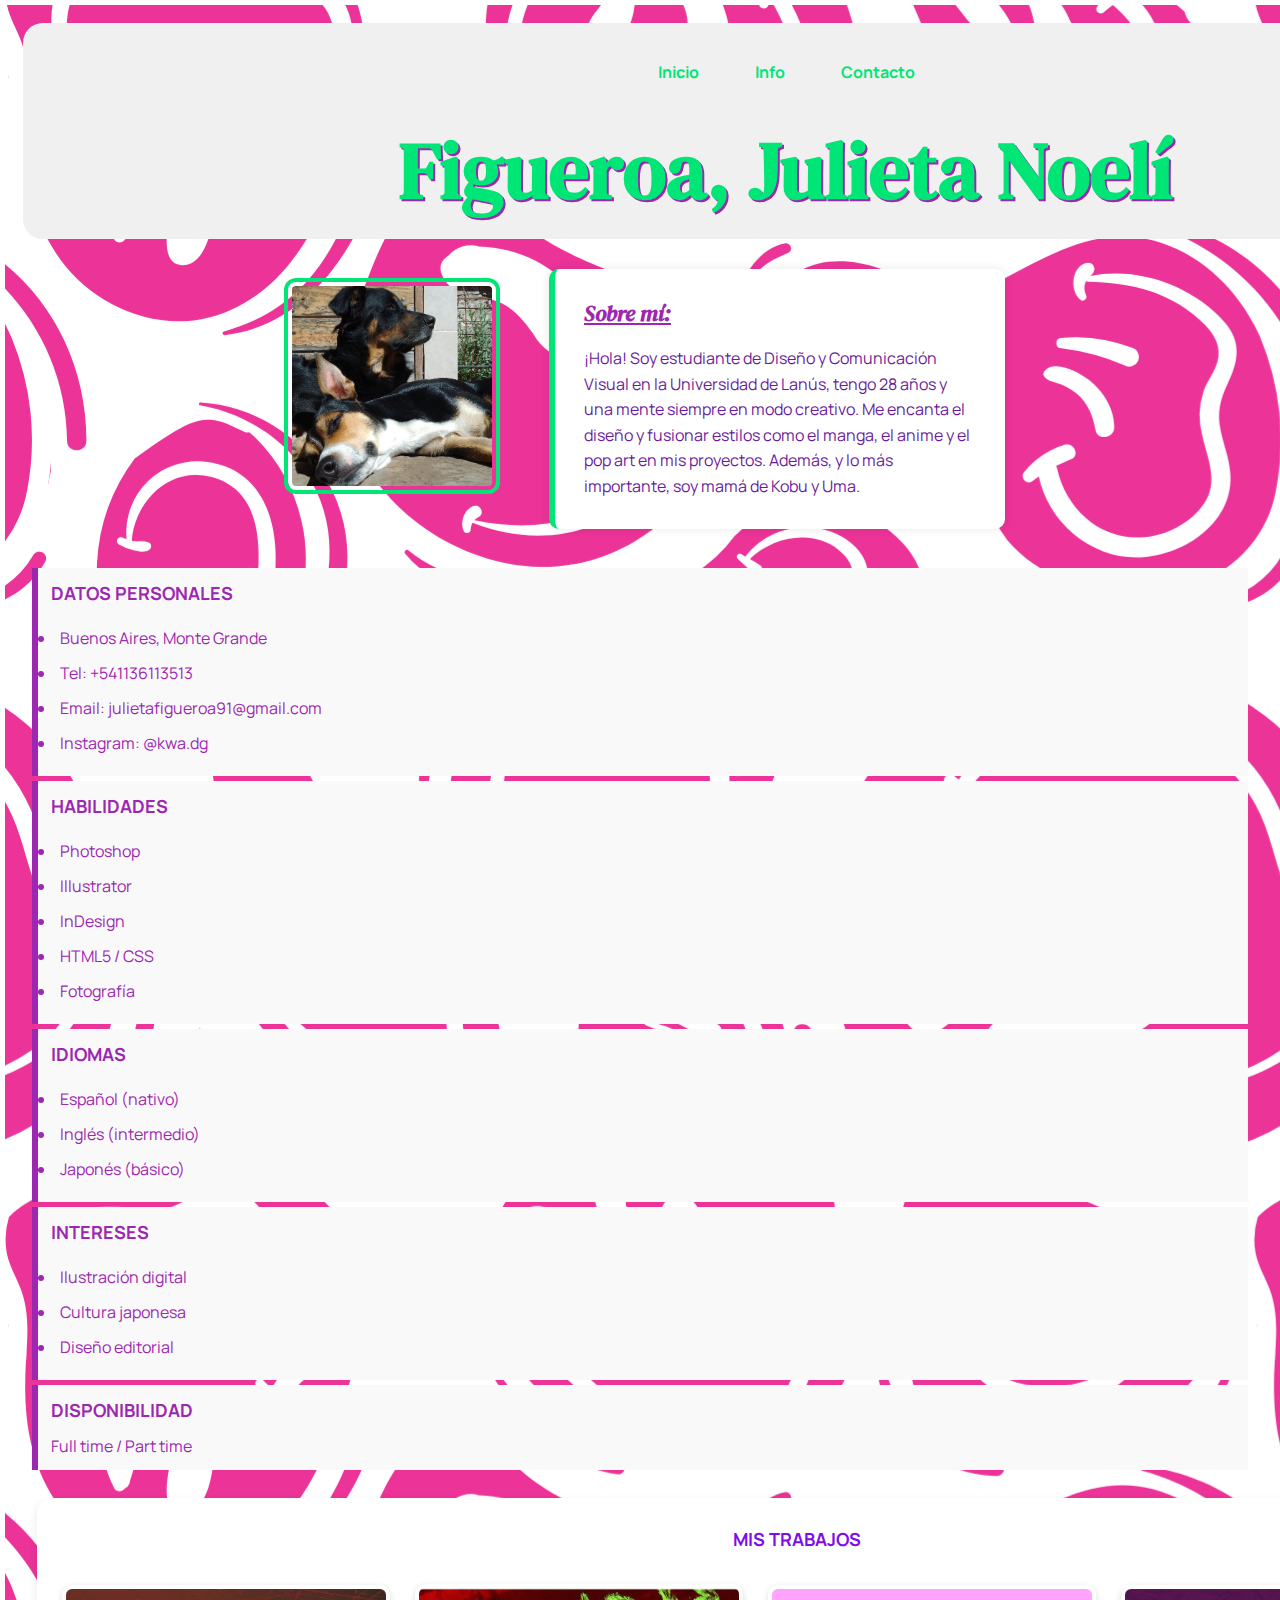
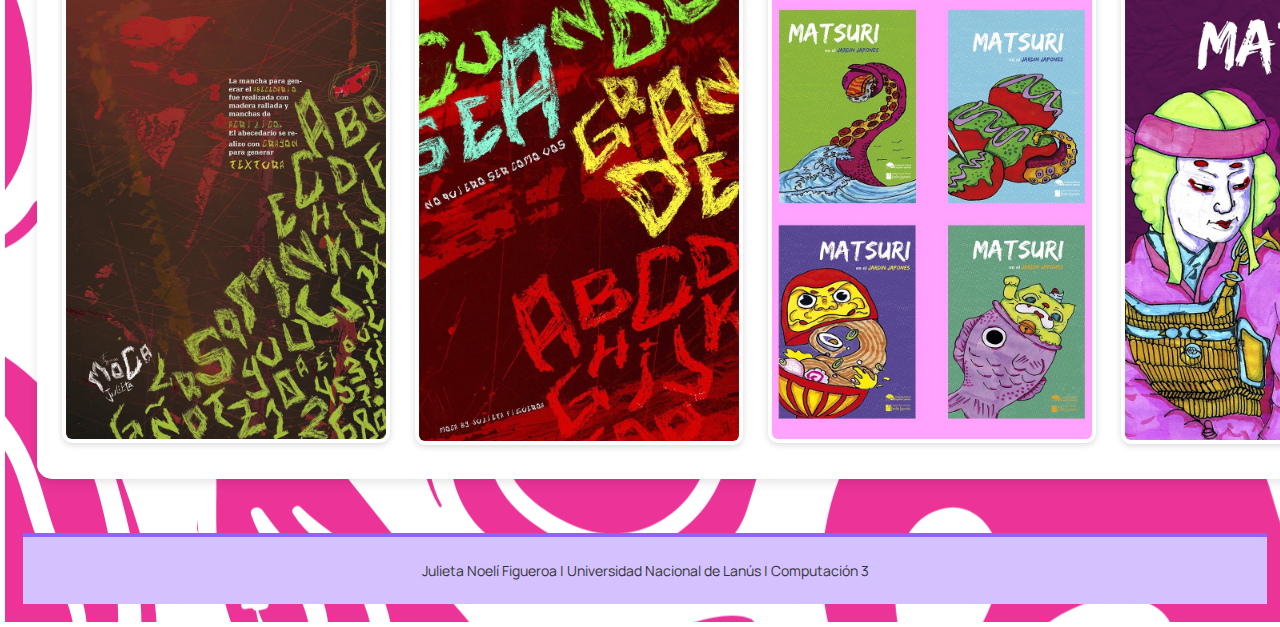
<file: index.html>
<!DOCTYPE html>
<html>

<head>
  <meta charset="utf-8" />
  <title>Julieta Noelí Figueroa</title>
  <link href="estilo.css" rel="stylesheet" type="text/css">
  <link href="https://fonts.googleapis.com/css2?family=DM+Serif+Text:ital@0;1&family=Manrope:wght@200..800&display=swap" rel="stylesheet">
  <link rel="icon" type="image/png" sizes="32x32" href="img/favicon.ico">
</head>

<body class="flex-container">
  <header id="cabecera">
    <nav class="botonera">
      <ul>
        <li><a href="inicio.html">Inicio</a></li>
        <li><a href="sobremi.html">Info</a></li>
        <li><a href="contacto.html">Contacto</a></li>
      </ul>
    </nav>
    <h1 class="titulo">Figueroa, Julieta Noelí</h1>
  </header>

  <main class="caja">
    <section class="imagen">
      <img src="img/kobuyuma.jpg" width="200" height="200" alt="Kobu y Uma tomando el sol">
    </section>

    <section class="parrafointroductorio">
      <h4>Sobre mí:</h4>
      <p>¡Hola! Soy estudiante de Diseño y Comunicación Visual en la Universidad de Lanús, tengo 28 años y una mente
      siempre en modo creativo. Me encanta el diseño y fusionar estilos como el manga, el anime y el pop art en mis proyectos. Además, y lo más importante, soy mamá de Kobu y Uma.</p>
    </section>
  </main>

  <div class="grid-div">
    <section>
      <h2>Datos personales</h2>
      <ul>
        <li>Buenos Aires, Monte Grande</li>
        <li>Tel: +541136113513</li>
        <li>Email: julietafigueroa91@gmail.com</li>
        <li>Instagram: @kwa.dg</li>
      </ul>
    </section>

    <section>
      <h2>Habilidades</h2>
      <ul>
        <li>Photoshop</li>
        <li>Illustrator</li>
        <li>InDesign</li>
        <li>HTML5 / CSS</li>
        <li>Fotografía</li>
      </ul>
    </section>

    <section>
      <h2>Idiomas</h2>
      <ul>
        <li>Español (nativo)</li>
        <li>Inglés (intermedio)</li>
        <li>Japonés (básico)</li>
      </ul>
    </section>

    <section>
      <h2>Intereses</h2>
      <ul>
        <li>Ilustración digital</li>
        <li>Cultura japonesa</li>
        <li>Diseño editorial</li>
      </ul>
    </section>

    <section>
      <h2>Disponibilidad</h2>
      <p>Full time / Part time</p>
    </section>
  </div>
  <aside>
    <section class="galeria">
      <h2>Mis trabajos</h2>
      <div class="flex-galeria">
        <img src="img/galeria-1.jpg" alt="Trabajo 1">
        <img src="img/galeria-2.jpg" alt="Trabajo 2">
        <img src="img/galeria-3.jpg" alt="Trabajo 3">
        <img src="img/galeria-4.jpg" alt="Trabajo 4">
      </div>
    </section>    
  </aside>
</body>
<footer class="footer">
  <p>Julieta Noelí Figueroa | Universidad Nacional de Lanús | Computación 3</p>
</footer>


</html>
</file>
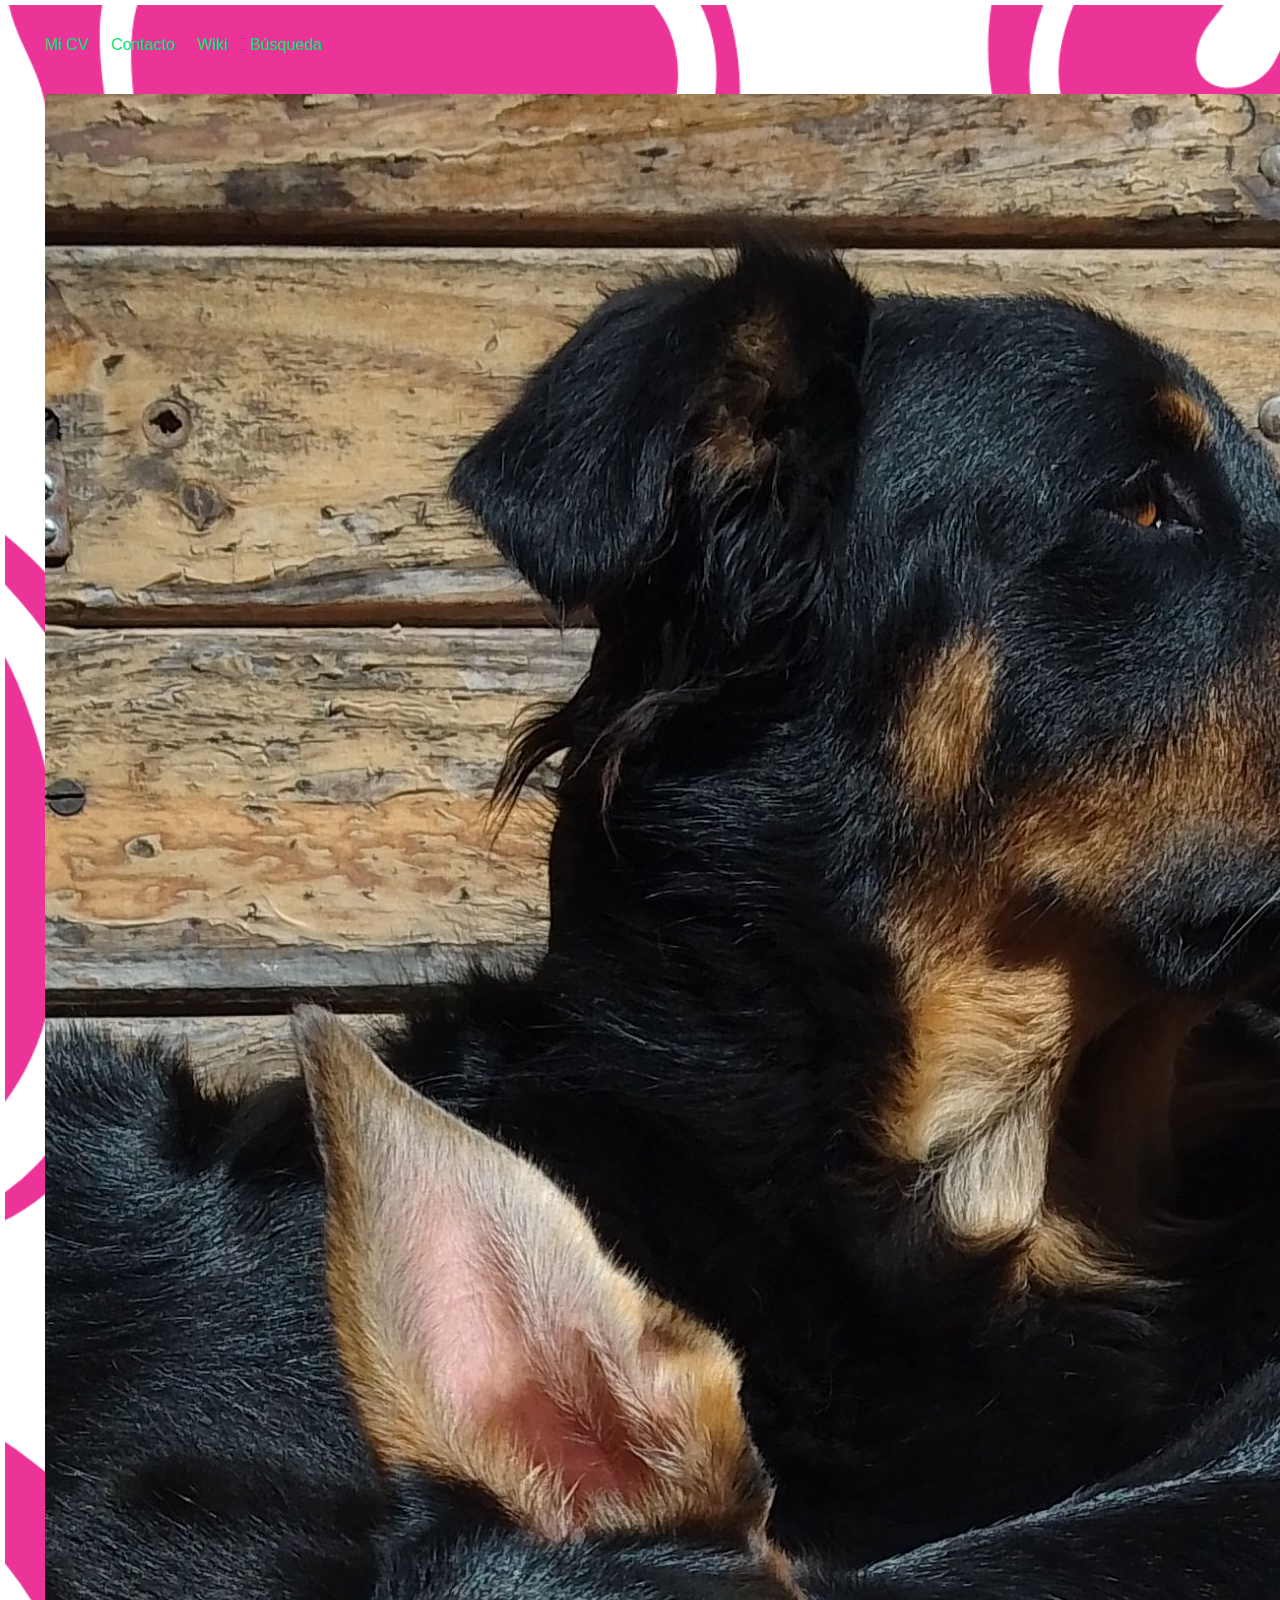
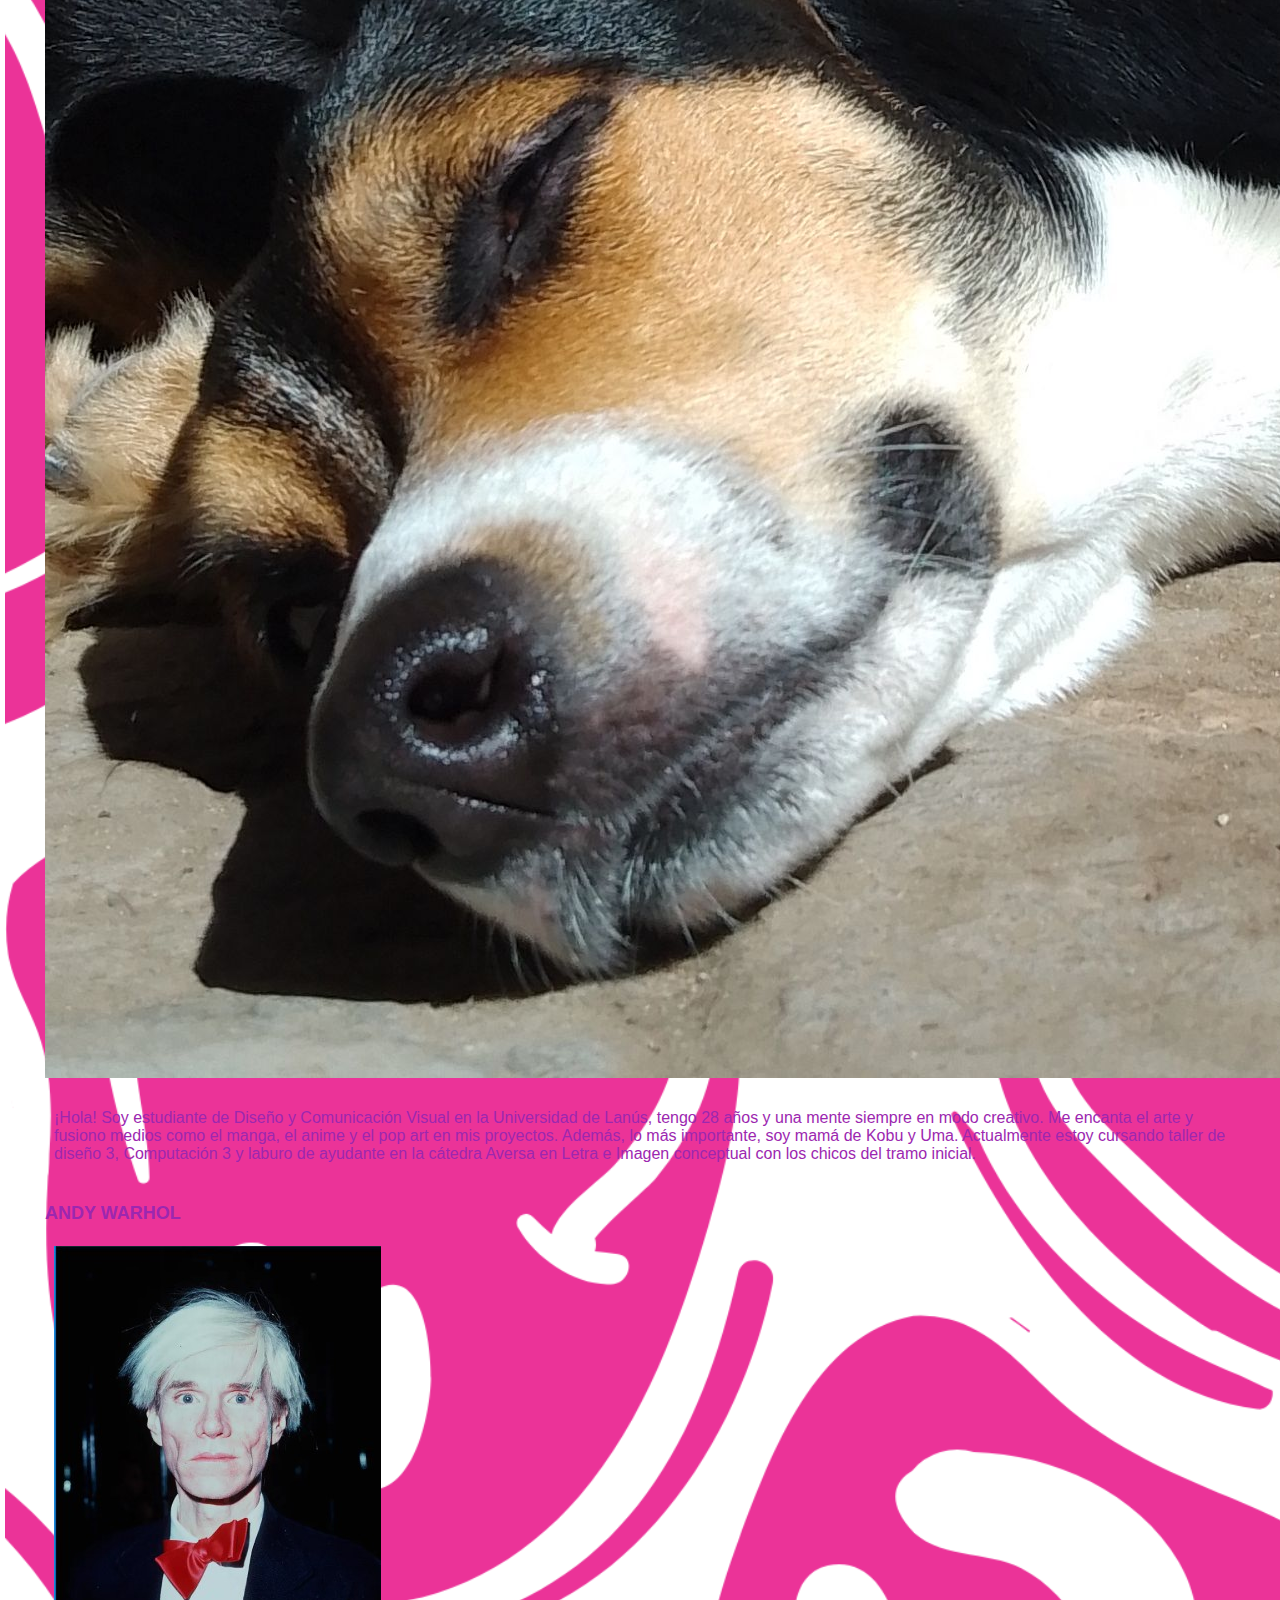
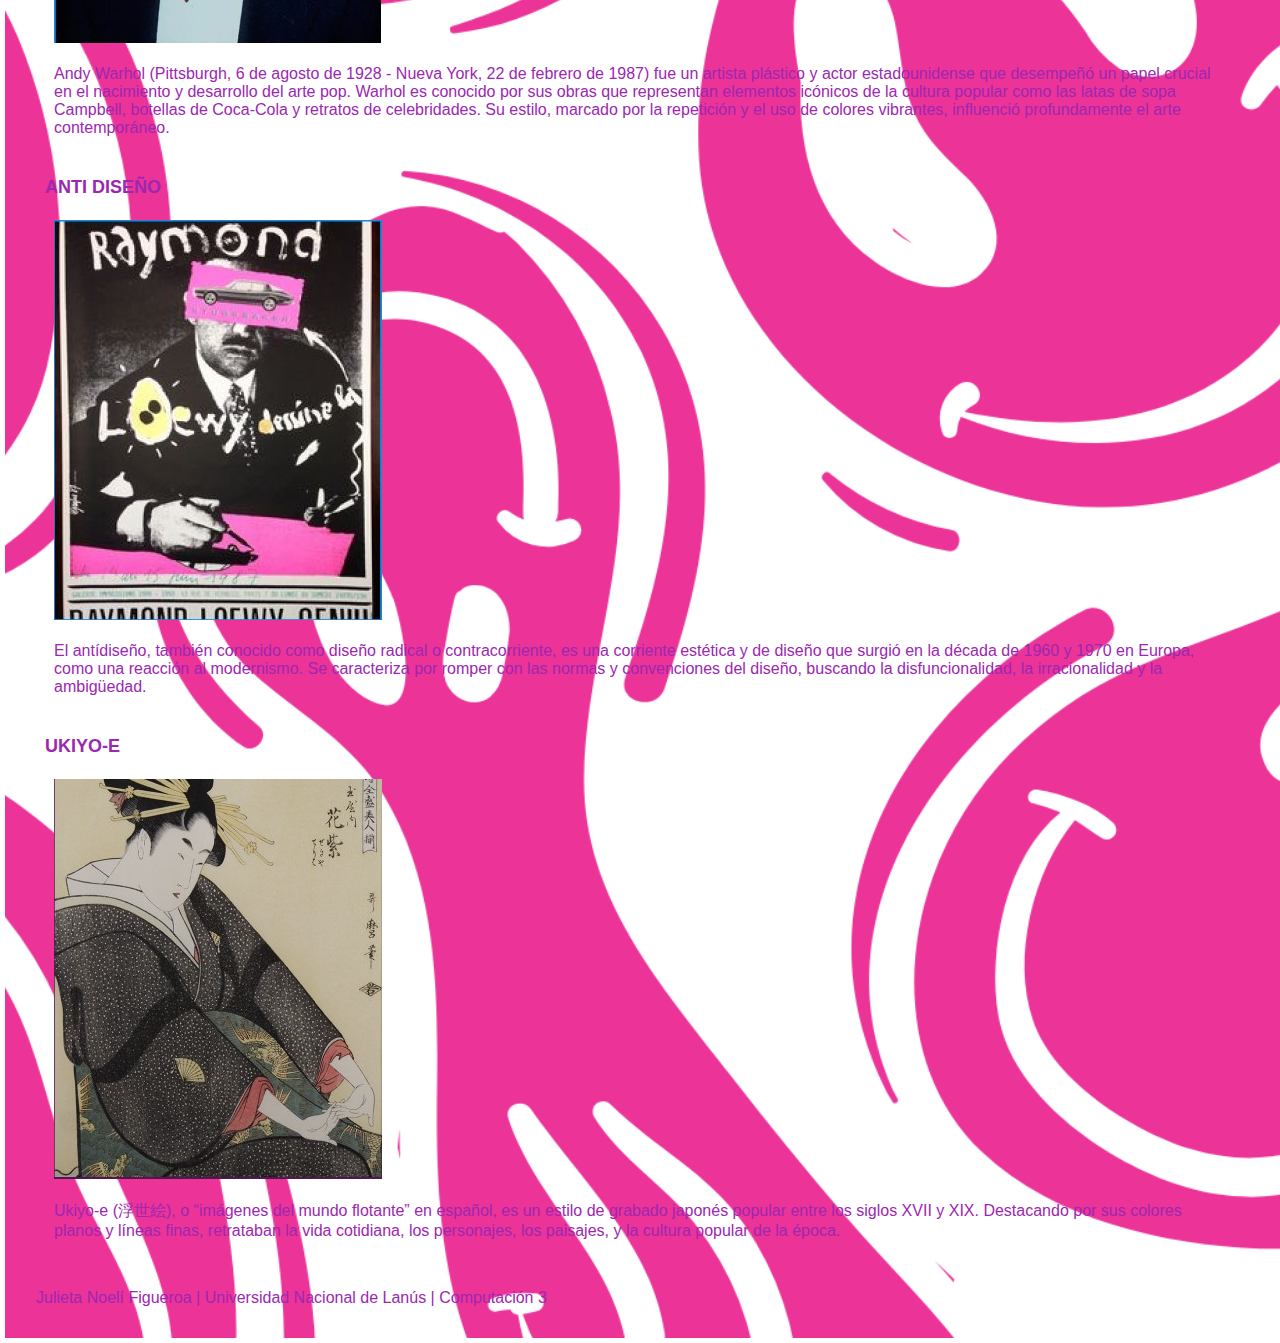
<file: index2.html>
<!DOCTYPE html>
<html lang="es">
<head>
  <meta charset="UTF-8" />
  <meta name="viewport" content="width=device-width, initial-scale=1.0" />
  <title>Referentes | Julieta Noelí Figueroa</title>
  <link rel="stylesheet" href="estilo.css"/>
</head>
<body>

<header>
    <nav class="navbar">
      <a href="index.html">Mi CV</a>
      <a href="Index3.html">Contacto</a>
      <a href="index2.html">Wiki</a>
      <a>Búsqueda</a>
    </nav>
  </header>

  <main class="datos-personaleswiki">

      <section class="presentacion-contacto">
    <img src="img/kobuyuma.jpg" alt="Uma con Kobu tomando el solcito" class="foto-perfil" />
    <div class="bio">
      <p>¡Hola! Soy estudiante de Diseño y Comunicación Visual en la Universidad de Lanús, tengo 28 años y una mente siempre en modo creativo. Me encanta el arte y fusiono medios como el manga, el anime y el pop art en mis proyectos. Además, lo más importante, soy mamá de Kobu y Uma. Actualmente estoy cursando taller de diseño 3, Computación 3 y laburo de ayudante en la cátedra Aversa en Letra e Imagen conceptual con los chicos del tramo inicial.</p>
    </div>
  </section>

  <section class="trabajoswiki">
      <h2>Andy Warhol</h2>
      <div class="galeriawiki">
        <img src="img/Andywarhol.jpg" alt="Andy Warhol" />
        <p>Andy Warhol (Pittsburgh, 6 de agosto de 1928 - Nueva York, 22 de febrero de 1987) fue un artista plástico y actor estadounidense que desempeñó un papel crucial en el nacimiento y desarrollo del arte pop. Warhol es conocido por sus obras que representan elementos icónicos de la cultura popular como las latas de sopa Campbell, botellas de Coca-Cola y retratos de celebridades. Su estilo, marcado por la repetición y el uso de colores vibrantes, influenció profundamente el arte contemporáneo.</p>
      </div>
    </section>

    <section class="trabajoswiki">
      <h2>Anti diseño</h2>
      <div class="galeriawiki">
        <img src="img/Antidiseño.jpg" alt="Afiche anti diseño" />
        <p>El antídiseño, también conocido como diseño radical o contracorriente, es una corriente estética y de diseño que surgió en la década de 1960 y 1970 en Europa, como una reacción al modernismo. Se caracteriza por romper con las normas y convenciones del diseño, buscando la disfuncionalidad, la irracionalidad y la ambigüedad.</p>
      </div>
    </section>

    <section class="trabajoswiki">
      <h2>Ukiyo-e</h2>
      <div class="galeriawiki">
        <img src="img/Ukiyo.jpg" alt="Ejemplo de Ukiyo-e" />
        <p>Ukiyo-e (浮世絵), o “imágenes del mundo flotante” en español, es un estilo de grabado japonés popular entre los siglos XVII y XIX. Destacando por sus colores planos y líneas finas, retrataban la vida cotidiana, los personajes, los paisajes, y la cultura popular de la época.</p>
      </div>
    </section>

  </main>

  <footer>
    <p>Julieta Noelí Figueroa | Universidad Nacional de Lanús | Computación 3</p>
  </footer>

</body>
</html>
</file>
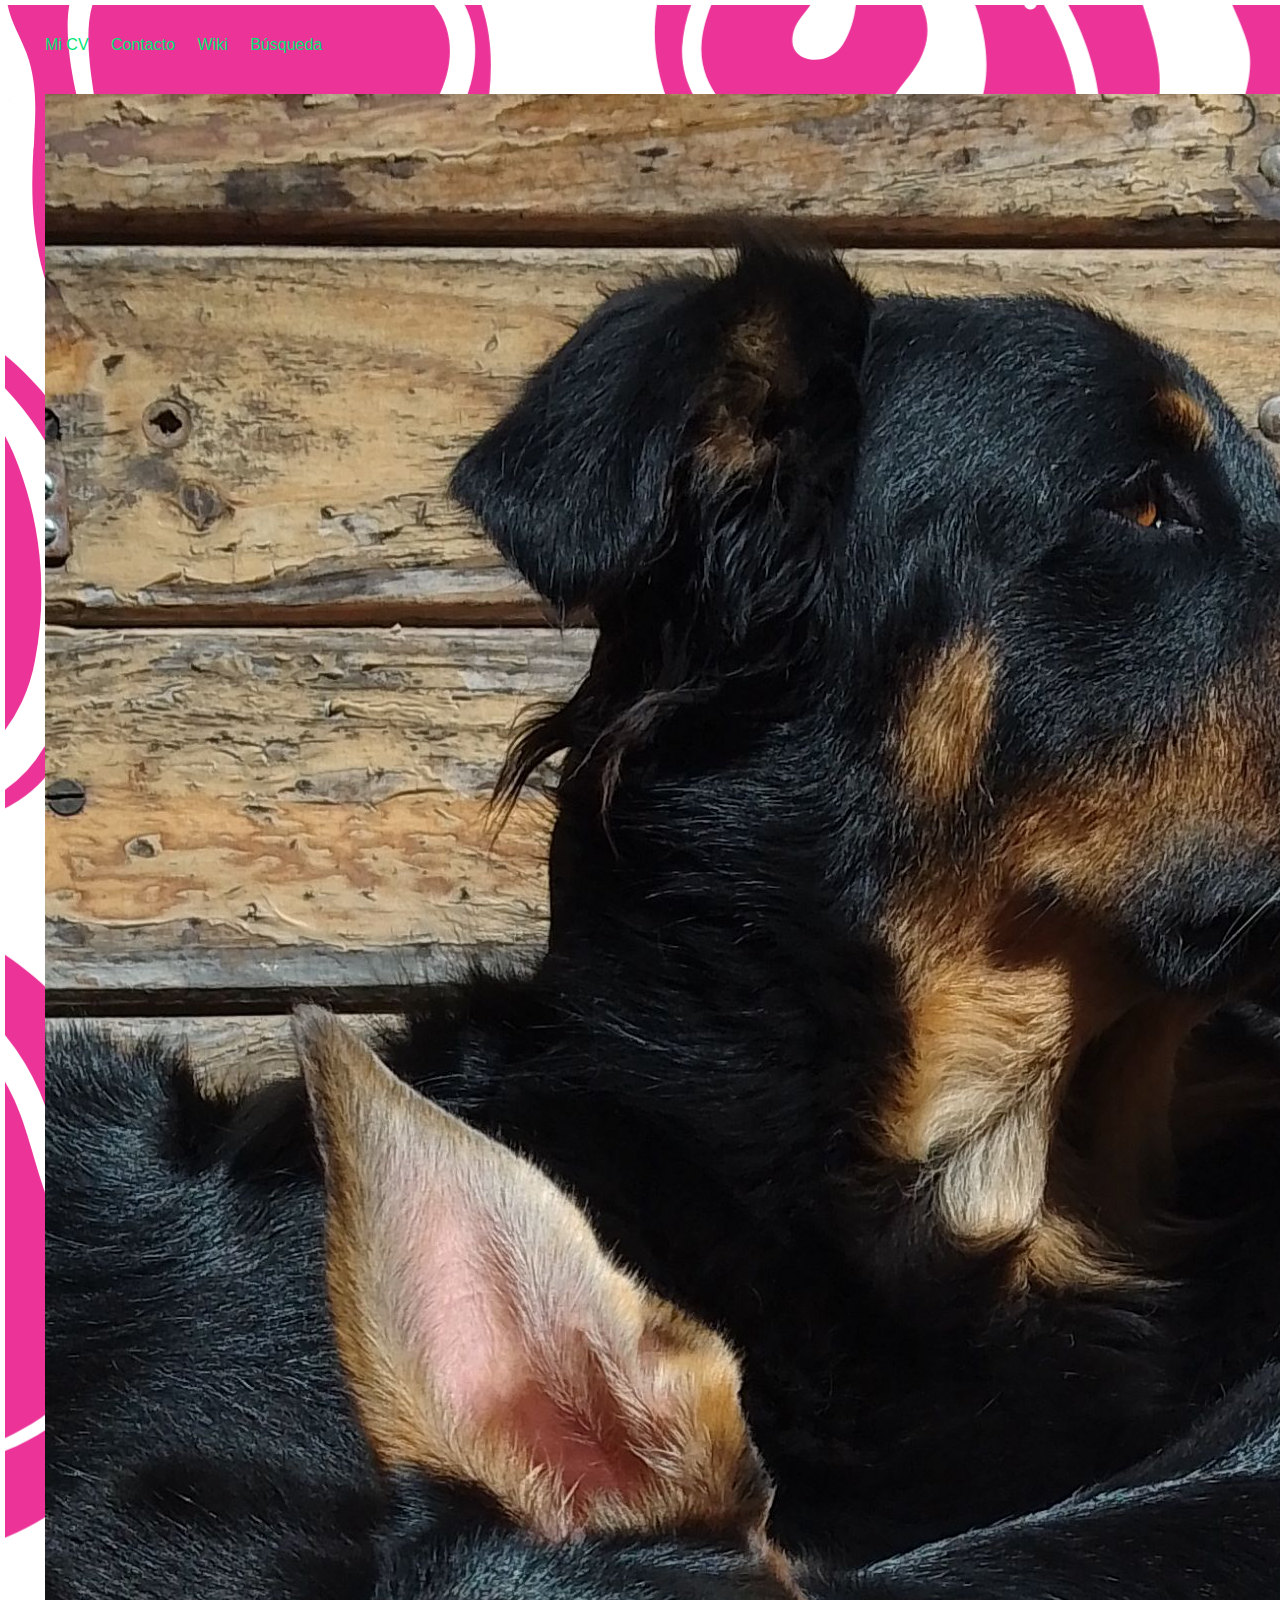
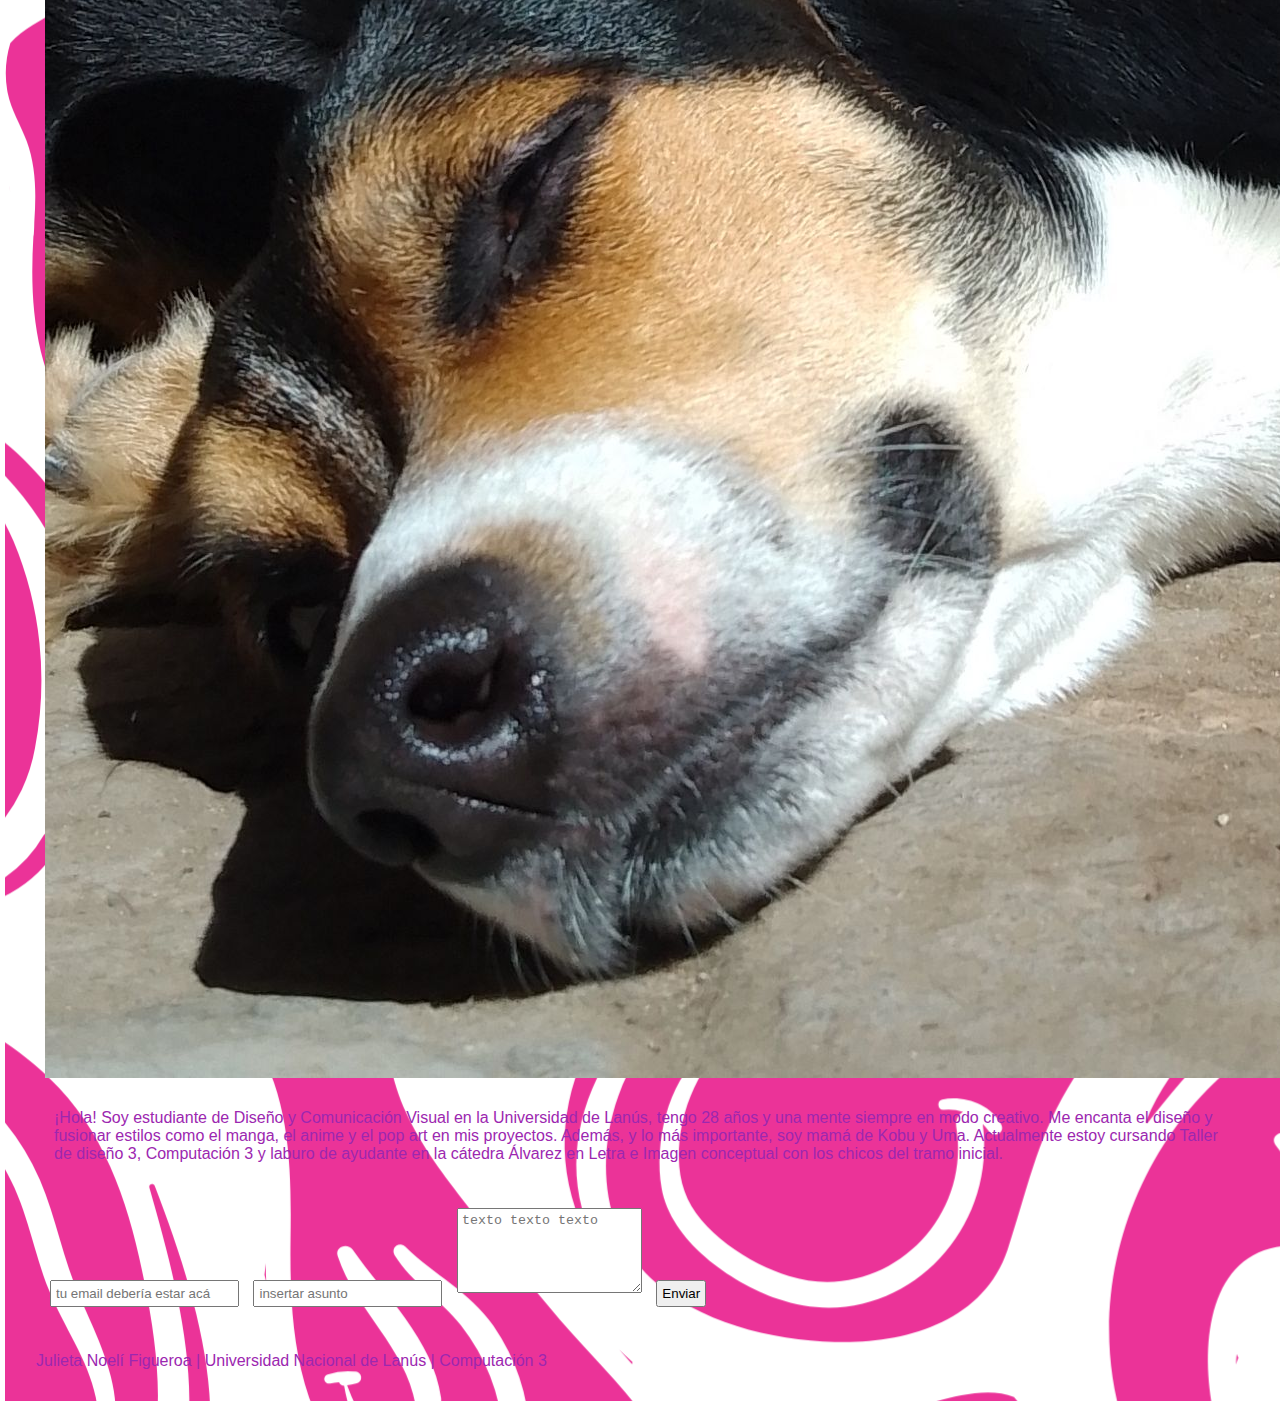
<file: Index3.html>
<!DOCTYPE html>
<html lang="es">
<head>
  <meta charset="UTF-8" />
  <meta name="viewport" content="width=device-width, initial-scale=1.0" />
  <title>Contacto</title>
  <link rel="stylesheet" href="estilo.css"/>
</head>
<body>

<header>
    <nav class="navbar">
      <a href="index.html">Mi CV</a>
      <a href="Index3.html">Contacto</a>
      <a href="index2.html">Wiki</a>
      <a>Búsqueda</a>
    </nav>
  </header>

  <main class="contacto-container">

    <section class="presentacion-contacto">
      <img src="img/kobuyuma.jpg" alt="Foto de perfil" class="foto-perfil" />
      <div class="bio">
        <p>
          ¡Hola! Soy estudiante de Diseño y Comunicación Visual en la Universidad de Lanús, tengo 28 años y una mente siempre en modo creativo. Me encanta el diseño y fusionar estilos como el manga, el anime y el pop art en mis proyectos. Además, y lo más importante, soy mamá de Kobu y Uma. Actualmente estoy cursando Taller de diseño 3, Computación 3 y laburo de ayudante en la cátedra Álvarez en Letra e Imagen conceptual con los chicos del tramo inicial.
        </p>
      </div>
    </section>

    <section class="formulario">
      <form action="#" method="post">
        <input type="email" name="email" placeholder="tu email debería estar acá" required />
        <input type="text" name="asunto" placeholder="insertar asunto" required />
        <textarea name="mensaje" placeholder="texto texto texto" rows="5" required></textarea>
        <button type="submit">Enviar</button>
      </form>
    </section>

  </main>

  <footer>
    <p>Julieta Noelí Figueroa | Universidad Nacional de Lanús | Computación 3</p>
  </footer>

</body>
</html>
</file>
<file: estilo.css>
@charset "utf-8";
/*CSS Document*/
*{ 
    margin: 5px;
    padding: 4px;
}
body {
    background-image: url(img/fondo-general.svg);
    background-repeat: no-repeat;
    background-size: cover;
    font-family: "Manrope", sans-serif;
    color: #9c27b0 ;
}
a {
    text-decoration: none;
    color: #00e676;
}
a:hover {
    color: #ffeb3b;
    font-size: 0.9em;
}
h1.titulo {
    color: #00e676;
    font-family: "DM Serif Text", serif;
    font-size: 80px;
    text-align: center;
    margin: 0;
    text-shadow: 2px 2px #9c27b0;
}
h2 {
    color: #9c27b0;
    font-size: 18px;
    text-transform: uppercase;
}
#cabecera {
    width: 1506px;
    height: auto;
    background-color: #f0f0f0;
    border-radius: 20px;
    background-attachment: fixed;
    padding: 10px;
    display: flex;
    flex-direction: column;
    align-items: center;
}
nav ul {
    list-style: none;
    display: flex;
    gap: 20px;
    padding: 0;
    margin: 10px 0;
}
nav li {
    font-weight: bold;
    color:#9c27b0;
}
main.caja {
    display: flex;
    flex-wrap: wrap;
    padding: 20px;
    gap: 30px;
    justify-content: center;
    align-items: flex-start;
}
.imagen img {
    width: 200px;
    height: 200px;
    object-fit: cover;
    border-radius: 12px;
    border: 4px solid  #00e676;
}
.parrafointroductorio {
    background-color: #ffffff;
    padding: 20px;
    border-radius: 10px;
    box-shadow: 0 0 10px rgba(0,0,0,0.1);
    max-width: 410px;
    border-left: 6px solid #00e676;
}
.parrafointroductorio h4 {
    color: #9c27b0;
    font-family: "DM Serif Text", serif;
    font-style: italic;
    font-size: 22px;
    text-decoration: underline;
    margin-bottom: 10px;
}
.parrafointroductorio p {
    color: #6a1b9a;
    line-height: 1.6;
    font-size: 16px;
}
.grid-div section {
    background-color: #f9f9f9;
    border-left: 6px solid #9c27b0;    
}
.grid-div section:hover {
    background-color: #ffffff;
    transform: scale(1.02);
    transition: all 0.3s ease-in-out;
}
.galeria {
    width: 1480px;
    padding: 20px;
    margin: 10px;
    font-family: "Manrope", sans-serif;
    background-color: white;
    border-radius: 15px;
    box-shadow: 0 4px 10px rgba(0, 0, 0, 0.1);
    display: flex;
    flex-direction: column;
    align-items: center;
  }
  .galeria h2 {
    color: #7f0dea;
    font-size: 18px;
    margin-bottom: 15px;
    text-align: center;
  }
  .flex-galeria {
    display: flex;
    flex-direction: row;
    gap: 15px;
    width: 100%;
    align-items: center;
  }
  .flex-galeria img {
    width: 100%;
    max-width: 320px;
    border-radius: 10px;
    object-fit: cover;
    box-shadow: 0 2px 6px rgba(0, 0, 0, 0.15);
    transition: transform 0.3s ease;
  } 
  .flex-galeria img:hover {
    transform: scale(1.03);
  }
  .footer {
    width: 100%;
    background-color: #d4c1ff; /* un violeta suave tipo pop art */
    padding: 20px 0;
    display: flex;
    justify-content: center;
    align-items: center;
    border-top: 4px solid #8f62ff; /* línea superior para destacar */
    margin-top: 40px;
    font-family: "Manrope", sans-serif;
  }
  .footer p {
    margin: 0;
    font-size: 14px;
    color: #333;
    text-align: center;
  }
</file>
